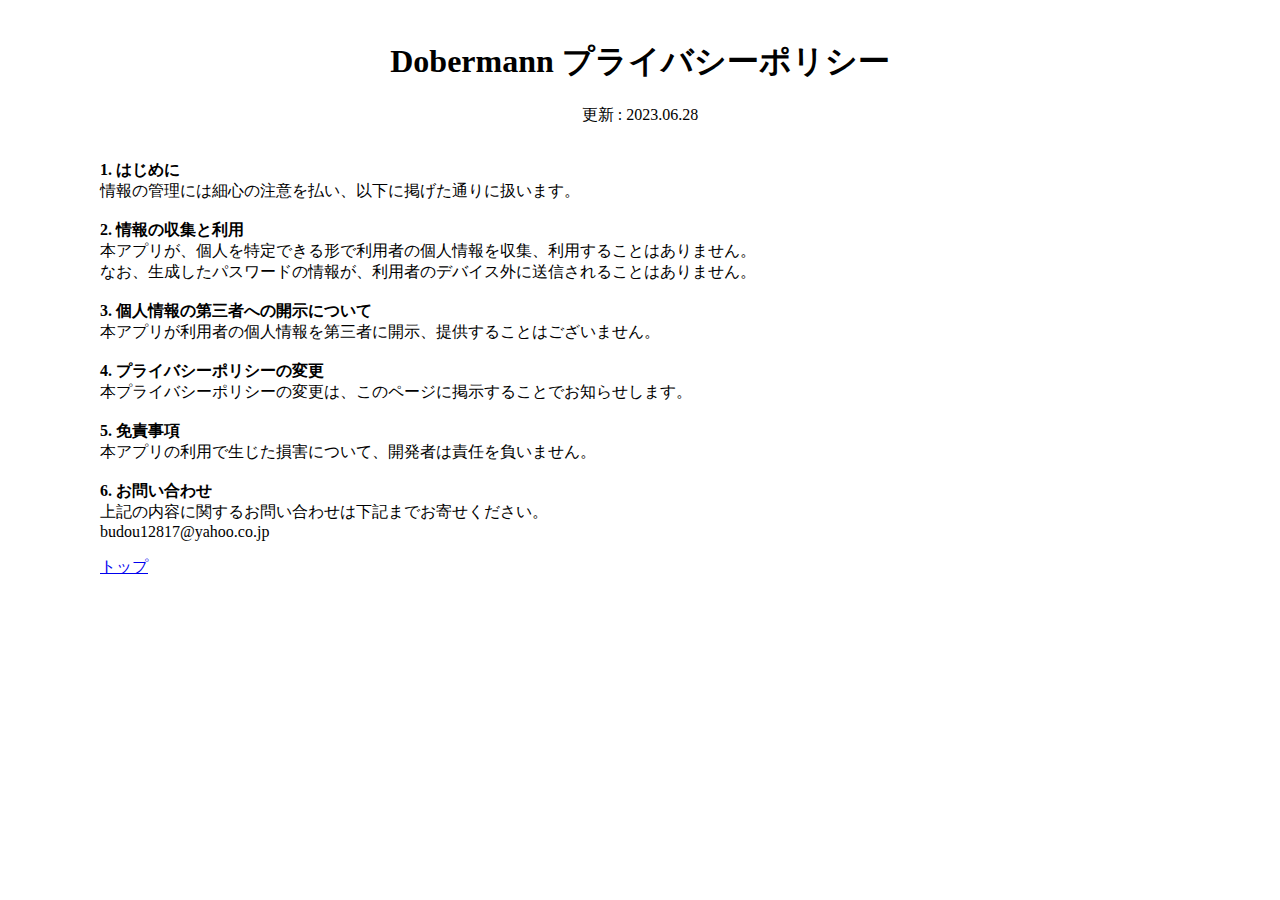
<file: privacy-jp.html>
<doctype html>
    <html>

    <head>
        <meta charset="utf-8">
        <title>
            プライバシーポリシー | Dobermann
        </title>
    </head>

    <body>

        <h1 style="text-align:center">
            Dobermann プライバシーポリシー
        </h1>

        <p style="text-align:center">
            更新 : 2023.06.28
            <!--
                更新履歴
                2023.06.27 初版
            -->
        </p>

        <p><br>
            <b>1. はじめに</b><br>
            情報の管理には細心の注意を払い、以下に掲げた通りに扱います。<br><br>

            <b>2. 情報の収集と利用</b><br>
            本アプリが、個人を特定できる形で利用者の個人情報を収集、利用することはありません。<br>
            なお、生成したパスワードの情報が、利用者のデバイス外に送信されることはありません。<br><br>

            <b>3. 個人情報の第三者への開示について</b><br>
            本アプリが利用者の個人情報を第三者に開示、提供することはございません。<br><br>

            <b>4. プライバシーポリシーの変更</b><br>
            本プライバシーポリシーの変更は、このページに掲示することでお知らせします。<br><br>

            <b>5. 免責事項</b><br>
            本アプリの利用で生じた損害について、開発者は責任を負いません。<br><br>

            <b>6. お問い合わせ</b><br>
            上記の内容に関するお問い合わせは下記までお寄せください。<br>
            budou12817@yahoo.co.jp
        </p>

        <a href="index.html">トップ</a>

    </body>

    </html>

    <style>
        body {
            margin: 40px 100px 40px 100px;
        }
    </style>
</file>
